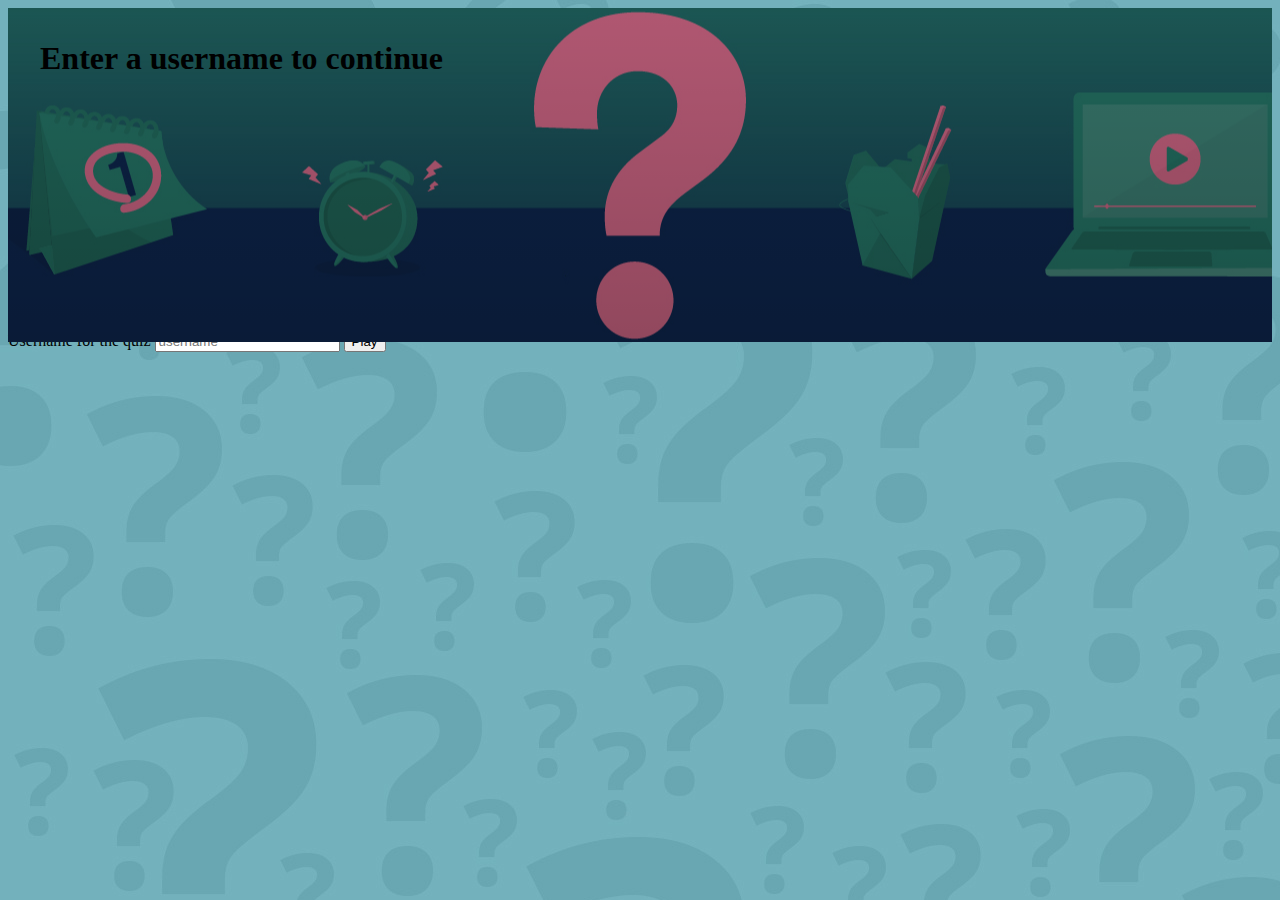
<file: index.html>
<!DOCTYPE html>
<html lang="en">

<head>
    <meta charset="UTF-8" />
    <meta http-equiv="X-UA-Compatible" content="IE=edge" />
    <meta name="viewport" content="width=device-width, initial-scale=1.0" />
    <title>Quizity</title>
    <link href="https://cdn.jsdelivr.net/npm/bootstrap@5.0.0-beta2/dist/css/bootstrap.min.css" rel="stylesheet" integrity="sha384-BmbxuPwQa2lc/FVzBcNJ7UAyJxM6wuqIj61tLrc4wSX0szH/Ev+nYRRuWlolflfl" crossorigin="anonymous" />
    <link rel="stylesheet" href="https://cdnjs.cloudflare.com/ajax/libs/font-awesome/5.15.2/css/all.min.css" />

    <link rel="stylesheet" href="assets/css/style.css" />
</head>

<body>
    <div>
        <h1 class="title text-center header" style="font-family: 'Montserrat'; position: relative; top: 2rem">
            Enter a username to continue
        </h1>
    </div>
    <div class="container">
        <form id="usernameForm" class="">

            <label for="username" class="form-label mt-5 ">Username for the quiz</label>
            <input class="form-control mb-3" id="username" type="text" placeholder="username" required />
            <input type="submit" value="Play" class="btn btn-primary btn-lg ms-2" />
        </form>
    </div>

    <script src="https://cdn.jsdelivr.net/npm/@popperjs/core@2.6.0/dist/umd/popper.min.js" integrity="sha384-KsvD1yqQ1/1+IA7gi3P0tyJcT3vR+NdBTt13hSJ2lnve8agRGXTTyNaBYmCR/Nwi" crossorigin="anonymous"></script>
    <script src="https://cdn.jsdelivr.net/npm/bootstrap@5.0.0-beta2/dist/js/bootstrap.min.js" integrity="sha384-nsg8ua9HAw1y0W1btsyWgBklPnCUAFLuTMS2G72MMONqmOymq585AcH49TLBQObG" crossorigin="anonymous"></script>

    <script src="https://cdnjs.cloudflare.com/ajax/libs/jquery/3.5.1/jquery.min.js"></script>

    <script>
        const Username = document.querySelector("#username");
        const form = document.querySelector("#usernameForm");

        form.addEventListener("submit", (e) => {
            e.preventDefault();
            window.location.href = `difficulty.html?username=${Username.value}`;
        });
    </script>
</body>

</html>
</file>
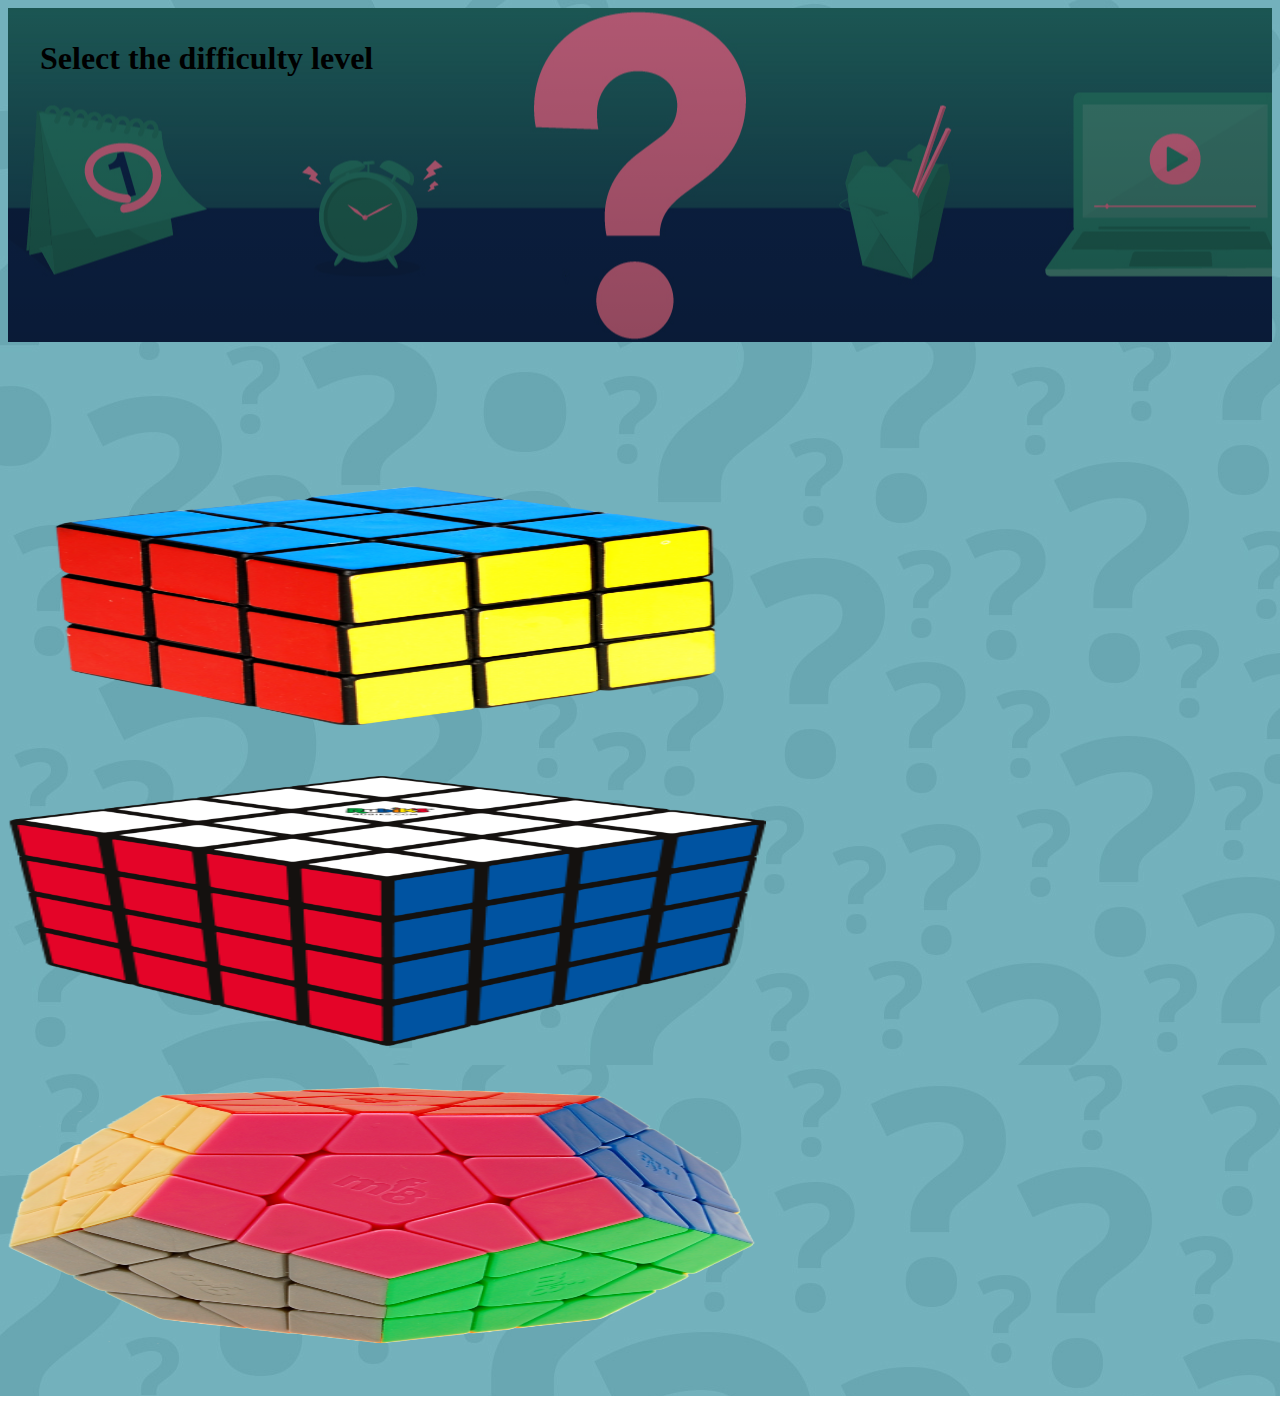
<file: difficulty.html>
<!DOCTYPE html>
<html lang="en">

<head>
    <meta charset="UTF-8" />
    <meta http-equiv="X-UA-Compatible" content="IE=edge" />
    <meta name="viewport" content="width=device-width, initial-scale=1.0" />
    <title>Quizity</title>
    <link href="https://cdn.jsdelivr.net/npm/bootstrap@5.0.0-beta2/dist/css/bootstrap.min.css" rel="stylesheet" integrity="sha384-BmbxuPwQa2lc/FVzBcNJ7UAyJxM6wuqIj61tLrc4wSX0szH/Ev+nYRRuWlolflfl" crossorigin="anonymous" />
    <link rel="stylesheet" href="https://cdnjs.cloudflare.com/ajax/libs/font-awesome/5.15.2/css/all.min.css" />

    <link rel="stylesheet" href="assets/css/style.css" />
</head>

<body>
    <h1 class="title header text-center" style="font-family: 'Montserrat'; position: relative; top: 2rem">
        Select the difficulty level
    </h1>
    <div class="container">
        <div class="row">

            <div class="col-sm-4 easy">
                <img src="assets/images/easy.png" alt="" />
                <p class="description text-center text-success">EASY</p>
            </div>
            <div class="col-sm-4 normal">
                <img src="assets/images/normal.png" alt="" />
                <p class="description text-center text-warning"> NORMAL </p>
            </div>
            <div class="col-sm-4 hard">
                <img src="assets/images/hard.png" alt="" />
                <p class="description text-center text-danger"> HARD</p>
            </div>
        </div>
    </div>

    <script src="https://cdn.jsdelivr.net/npm/@popperjs/core@2.6.0/dist/umd/popper.min.js" integrity="sha384-KsvD1yqQ1/1+IA7gi3P0tyJcT3vR+NdBTt13hSJ2lnve8agRGXTTyNaBYmCR/Nwi" crossorigin="anonymous"></script>
    <script src="https://cdn.jsdelivr.net/npm/bootstrap@5.0.0-beta2/dist/js/bootstrap.min.js" integrity="sha384-nsg8ua9HAw1y0W1btsyWgBklPnCUAFLuTMS2G72MMONqmOymq585AcH49TLBQObG" crossorigin="anonymous"></script>

    <script src="https://cdnjs.cloudflare.com/ajax/libs/jquery/3.5.1/jquery.min.js"></script>

    <script src="assets/js/app.js"></script>
</body>

</html>
</file>
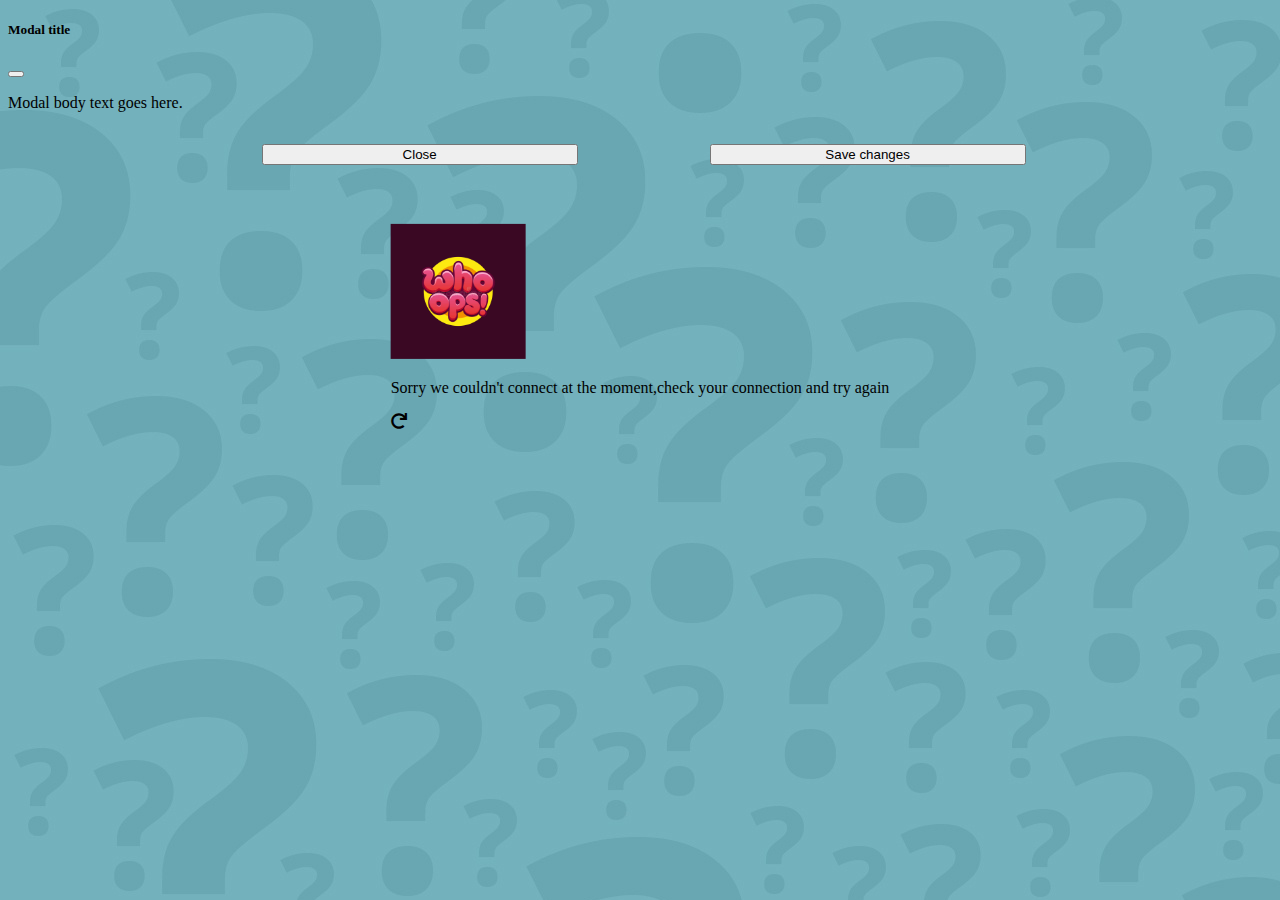
<file: quiz.html>
<!DOCTYPE html>
<html lang="en">
  <head>
    <meta charset="UTF-8" />
    <meta name="viewport" content="width=device-width, initial-scale=1.0" />
    <meta http-equiv="X-UA-Compatible" content="ie=edge" />
    <meta name="Description" content="A one-page Javascript quiz game." />
    <link
      href="https://cdn.jsdelivr.net/npm/bootstrap@5.0.0-beta2/dist/css/bootstrap.min.css"
      rel="stylesheet"
      integrity="sha384-BmbxuPwQa2lc/FVzBcNJ7UAyJxM6wuqIj61tLrc4wSX0szH/Ev+nYRRuWlolflfl"
      crossorigin="anonymous"
    />
    <link
      rel="stylesheet"
      href="https://cdnjs.cloudflare.com/ajax/libs/font-awesome/5.15.2/css/all.min.css"
    />
    <link rel="stylesheet" href="assets/css/styles.css" />
    <title>Quiz Game</title>
  </head>

  <body id="body">
    <main>
      <section id="card">
        <div class="">
          <h1 id="title" class="text-center header"></h1>
        </div>

        <div class="modal" tabindex="-1">
          <div class="modal-dialog">
            <div class="modal-content">
              <div class="modal-header">
                <h5 class="modal-title">Modal title</h5>
                <button
                  type="button"
                  class="btn-close"
                  data-bs-dismiss="modal"
                  aria-label="Close"
                ></button>
              </div>
              <div class="modal-body">
                <p>Modal body text goes here.</p>
              </div>
              <div class="modal-footer">
                <button
                  type="button"
                  class="btn btn-secondary"
                  data-bs-dismiss="modal"
                >
                  Close
                </button>
                <button type="button" class="btn btn-primary">
                  Save changes
                </button>
              </div>
            </div>
          </div>
        </div>

        <div id="buttons" class="row"></div>
        <h1 id="question-number"></h1>
        <div class="loader text-center">
          <div class="spinner-border" role="status"></div>
          <div class="text" style="margin-top: 1rem">
            Getting Categories . . .
          </div>
        </div>
        <div class="couldntConnect text-center hide" style="margin-top: 1rem">
          <img src="assets/images/whoops.jpg" alt="" />
          <p>
            Sorry we couldn't connect at the moment,check your connection and
            try again
          </p>
          <div>
            <i class="fas fa-redo retry"></i>
          </div>
        </div>
      </section>
      <div class="leaderHead"></div>
      <table class="leaderboard table">
        <!-- tabular data goes here -->
      </table>
    </main>
    <script src="assets/js/script.js"></script>
  </body>
</html>
</file>
<file: assets/css/style.css>
* {
  transition: all 0.5s;
}

body {
  background-image: url("../images/quizBack.jpg");
  overflow-x: hidden;
}

/* ================== part to be styled=================================== */

.header {
  background-image: linear-gradient(rgba(0, 0, 0, 0.308), rgba(0, 0, 0, 0.432)),
    url("../images/header.jpg");
  background-repeat: no-repeat;
  background-position: center;
  padding: 2rem;
  position: absolute;
  height: 30vh;
  margin-top: -2rem;
}
.header h1 {
  color: white;
}
/* ========================================================================== */
.col-sm-4 img {
  width: 60%;
  height: 30vh;
  cursor: pointer;
}
.col-sm-4:hover img {
  transform: scale(1.2);
}
.description {
  font-size: 0rem;
  position: relative;
  left: -4rem;
  margin-top: 2rem;
  color: white;
  text-transform: uppercase;
}
.col-sm-4:hover .description {
  font-size: 2rem;
}
.row {
  margin-top: 10rem;
}

@media screen and (max-width: 670px) {
  .col-sm-4 {
    margin: 2rem 0;
  }
}
</file>
<file: assets/css/styles.css>
body {
  background-image: url("../images/quizBack.jpg");
}

.header {
  background-color: white;
}

.loader {
  position: absolute;
  top: 50%;
  left: 50%;
  transform: translate(-50%, -50%);
}

.couldntConnect img {
  width: 15vh;
  height: 15vh;
}

.couldntConnect {
  position: absolute;
  top: 30%;
  left: 50%;
  transform: translate(-50%, -30%);
}

.hide {
  display: none;
}

#title {
  margin: 0 0;
  font-family: "Montserrat";
  background-image: linear-gradient(rgba(0, 0, 0, 0.308), rgba(0, 0, 0, 0.432)),
    url("../images/header.jpg");
  background-repeat: no-repeat;
  background-position: center;
  padding: 2rem;
  height: 30vh;
  color: white;
}

.number {
  position: relative;
  left: 50%;
}

.buttonCards {
  margin: 1rem 0;
  border: none;
  box-shadow: 0 0 8px 1px rgb(107, 103, 103);
  max-height: 40vh;
  cursor: pointer;
  overflow: hidden;
  border-radius: 0.5rem;
  margin: 1rem 1rem;
}

.cardImgHolder {
  overflow: hidden;
}

.cardImg {
  width: 100%;
  height: 30vh;
  transition: all 0.5s;
}

.card-body {
  background-image: radial-gradient(#47a8b9, #338492);
}

.buttonCards:hover .cardImg {
  transform: scale(1.2);
}

.row {
  padding: 1rem;
}

.btn {
  position: relative;
  width: 25%;
  margin: 1rem 4rem;
  left: 15%;
}

.number {
  position: relative;
  left: 50%;
}

.restartBtn,
.retry {
  cursor: pointer;
}

/* ====================================ADD STYLE FOR TABLE HERE ==================== */

/* to make the current player row stand out from the others */

td {
  background-color: #a5d8e0;
}

.currentPlayerRow {
  background-color: #00414d;
  color: white;
}

@media screen and (max-width: 570px) {
  .buttonCards {
    width: 70%;
    margin: 1rem auto;
  }
  .btn {
    width: 50%;
  }
}
</file>
